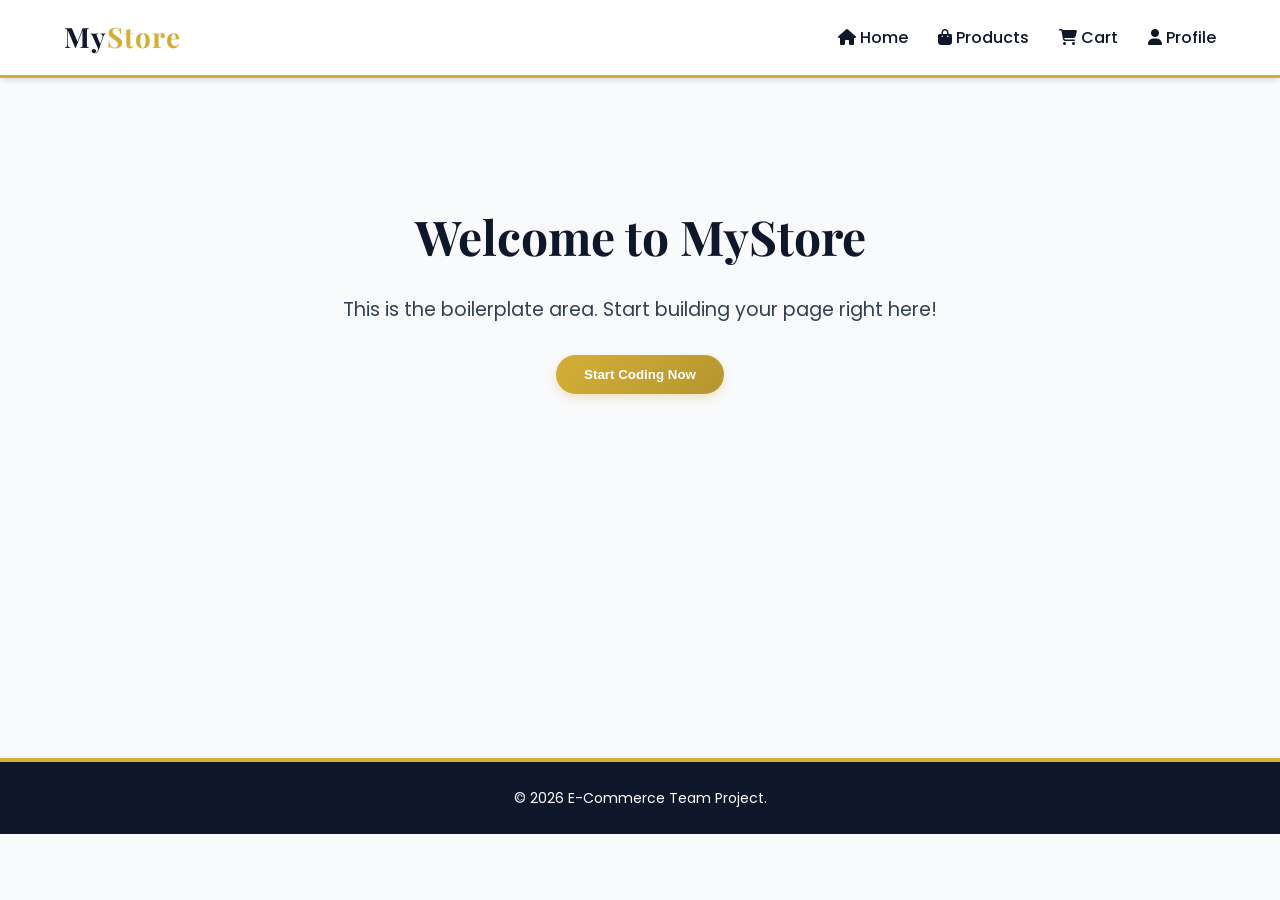
<file: admin.html>
<!DOCTYPE html>
<html lang="en">

<head>
    <meta charset="UTF-8">
    <meta name="viewport" content="width=device-width, initial-scale=1.0">
    <title>Premium E-Commerce Boilerplate</title>

    <link rel="stylesheet" href="https://cdnjs.cloudflare.com/ajax/libs/font-awesome/6.4.0/css/all.min.css">

    <link rel="stylesheet" href="CSS/global.css">

</head>

<body>

    <nav class="navbar">
        <div class="container">
            <a href="index.html" class="logo">My<span>Store</span></a>

            <ul class="nav-links">
                <li><a href="index.html"><i class="fa-solid fa-house"></i> Home</a></li>
                <li><a href="products.html"><i class="fa-solid fa-bag-shopping"></i> Products</a></li>
                <li><a href="cart.html"><i class="fa-solid fa-cart-shopping"></i> Cart</a></li>
                <li><a href="profile.html"><i class="fa-solid fa-user"></i> Profile</a></li>
            </ul>
        </div>
    </nav>

    <main class="container" style="min-height: 70vh; padding: 40px 0;">

        <div style="text-align: center; margin-top: 80px;">
            <h1
                style="font-family: 'Playfair Display', serif; color: var(--primary-dark); font-size: 3rem; margin-bottom: 20px;">
                Welcome to MyStore
            </h1>
            <p style="font-size: 1.2rem; margin-bottom: 30px;">
                This is the boilerplate area. Start building your page right here!
            </p>
            <button class="btn-gold">Start Coding Now</button>
        </div>

    </main>

    <footer class="footer">
        <div class="container">
            <p>&copy; 2026 E-Commerce Team Project. </p>
            
        </div>
    </footer>

</body>

</html>
</file>
<file: CSS/global.css>
@import url('https://fonts.googleapis.com/css2?family=Playfair+Display:wght@600;700&family=Poppins:wght@300;400;500;600&display=swap');

:root {
    --primary-dark: #0f172a;

    --accent-gold: #d4af37;

    --bg-light: #f8fafc;

    --text-main: #334155;

    --white: #ffffff;
    --shadow-sm: 0 4px 6px -1px rgba(0, 0, 0, 0.1);

    --shadow-lg: 0 10px 15px -3px rgba(0, 0, 0, 0.1);

    --transition: all 0.3s ease-in-out;

}


* {
    margin: 0;
    padding: 0;
    box-sizing: border-box;

}

body {
    font-family: 'Poppins', sans-serif;
    background-color: var(--bg-light);
    color: var(--text-main);
    line-height: 1.6;
}

a {
    text-decoration: none;
    color: inherit;
    transition: var(--transition);
}

ul {
    list-style: none;
}


.container {
    width: 90%;
    max-width: 1200px;
    margin: 0 auto;
}


.navbar {
    background: var(--white);
    padding: 15px 0;
    box-shadow: var(--shadow-sm);
    position: sticky;

    top: 0;
    z-index: 1000;
    border-bottom: 3px solid var(--accent-gold);

}

.navbar .container {
    display: flex;

    justify-content: space-between;

    align-items: center;

}

.logo {
    font-family: 'Playfair Display', serif;

    font-size: 28px;
    color: var(--primary-dark);
    font-weight: 700;
    letter-spacing: 1px;
}

.logo span {
    color: var(--accent-gold);

}

.nav-links {
    display: flex;
    gap: 30px;

    align-items: center;
}

.nav-links a {
    font-weight: 500;
    font-size: 16px;
    color: var(--primary-dark);
}

.nav-links a:hover {
    color: var(--accent-gold);
    transform: translateY(-2px);
}


.btn-gold {
    background: linear-gradient(135deg, #d4af37, #b5952f);

    color: var(--white);
    padding: 12px 28px;
    border-radius: 30px;

    font-weight: 600;
    border: none;
    cursor: pointer;
    transition: var(--transition);
    box-shadow: 0 4px 10px rgba(212, 175, 55, 0.3);
}

.btn-gold:hover {
    transform: translateY(-3px);
    box-shadow: 0 6px 15px rgba(212, 175, 55, 0.5);

}


.footer {
    background: var(--primary-dark);
    color: var(--white);
    text-align: center;
    padding: 25px 0;
    margin-top: 50px;
    font-size: 14px;
    border-top: 4px solid var(--accent-gold);
}
</file>
